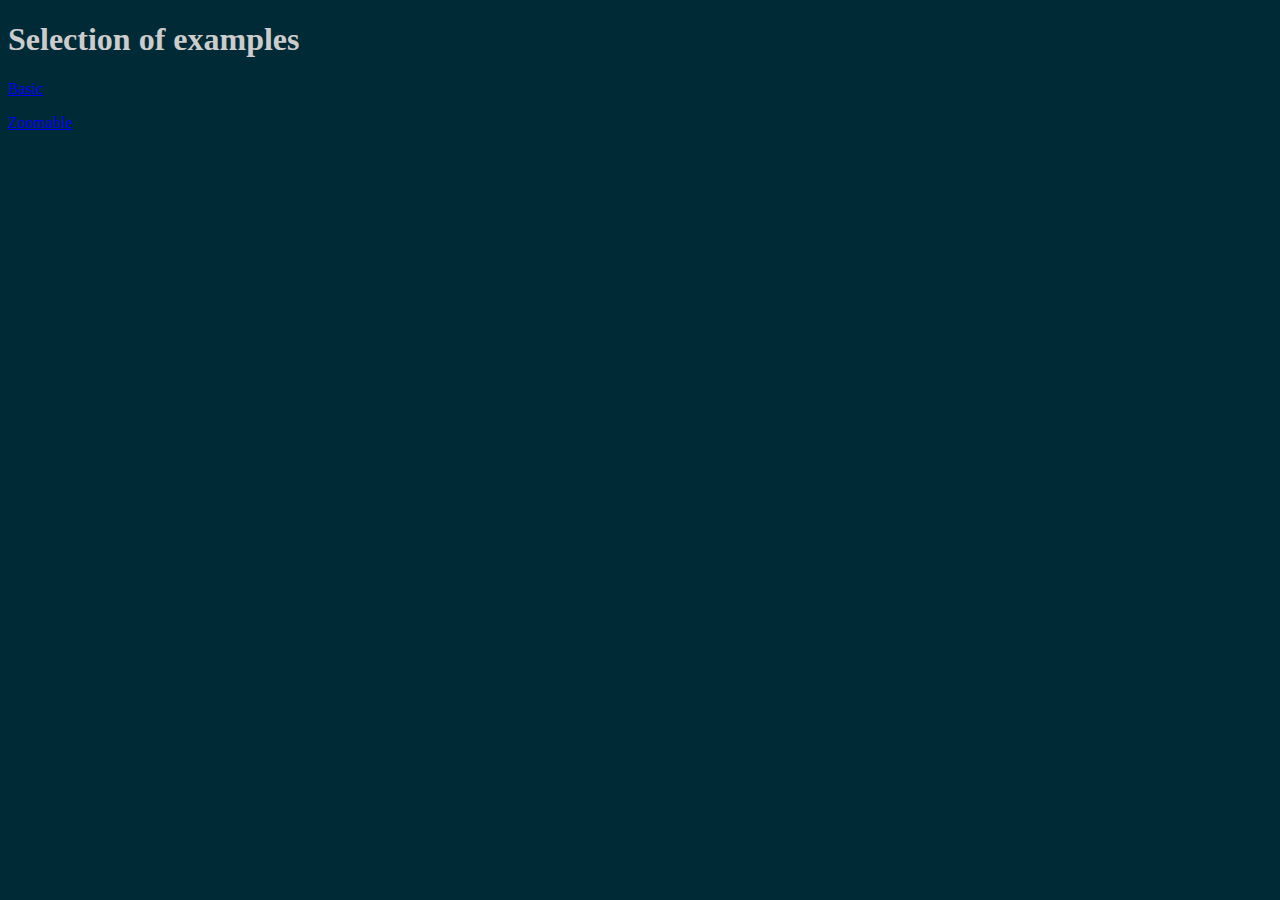
<file: barchart/templates/index.html>
<!DOCTYPE html>
<html>
    <head>
        <!-- Add a temporary no chache flag for development purposes -->
        <META HTTP-EQUIV="PRAGMA" CONTENT="NO-CACHE">
        <style>
            /* Color not to blind myself while developing */
            body, :visited {background-color:#002b36;
                            color: #ccc} 
        </style>
    </head>
    <body>
        <h1>Selection of examples</h1>
        <p><a href="basic">Basic</a></p>
        <p><a href="zoom">Zoomable</a></p>
    </body>
</html>
</file>
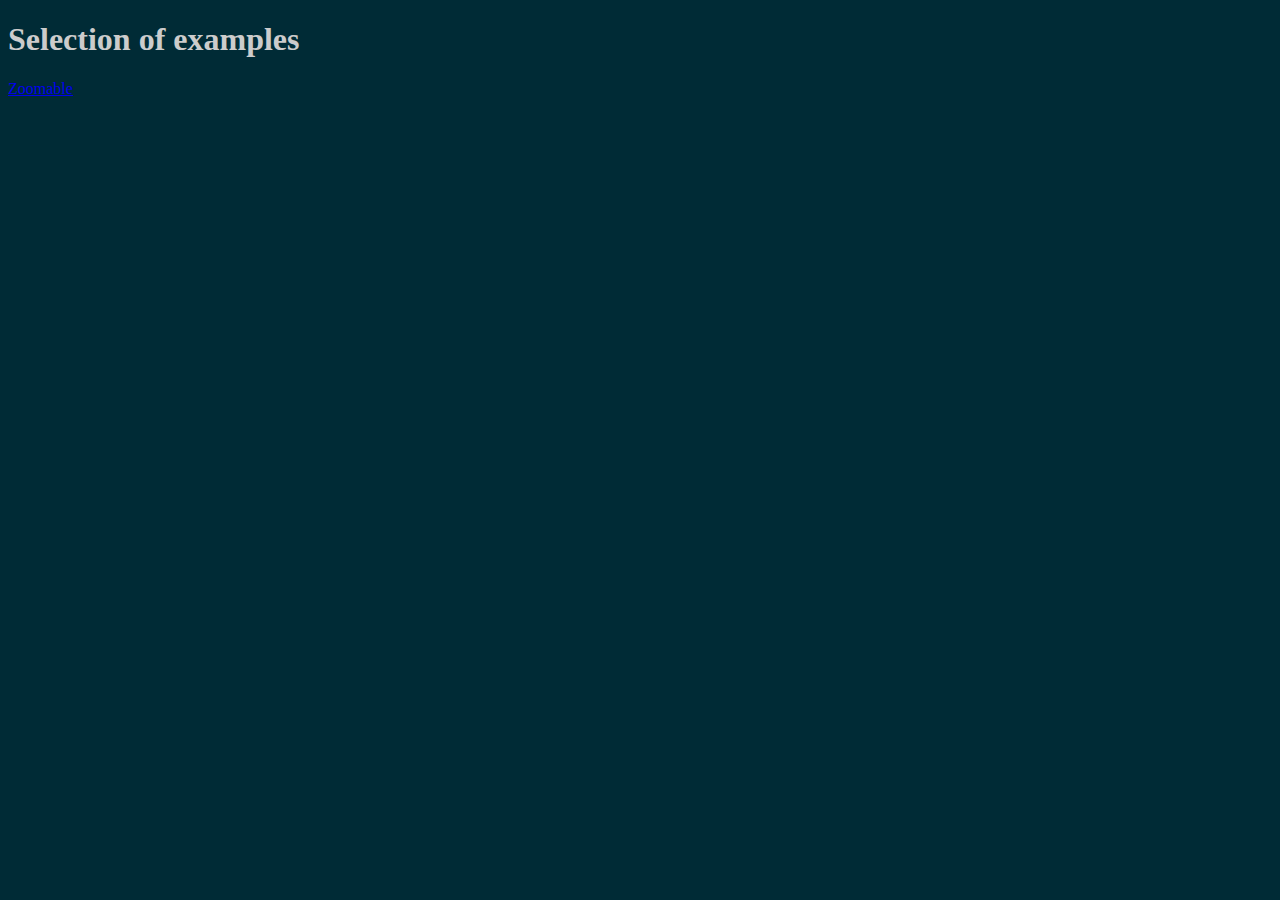
<file: donut/templates/index.html>
<!DOCTYPE html>
<html>
    <head>
        <!-- Add a temporary no chache flag for development purposes -->
        <META HTTP-EQUIV="PRAGMA" CONTENT="NO-CACHE">
        <style>
            /* Color not to blind myself while developing */
            body, :visited {background-color:#002b36;
                            color: #ccc} 
        </style>
    </head>
    <body>
        <h1>Selection of examples</h1>
        <p><a href="zoom">Zoomable</a></p>
    </body>
</html>
</file>
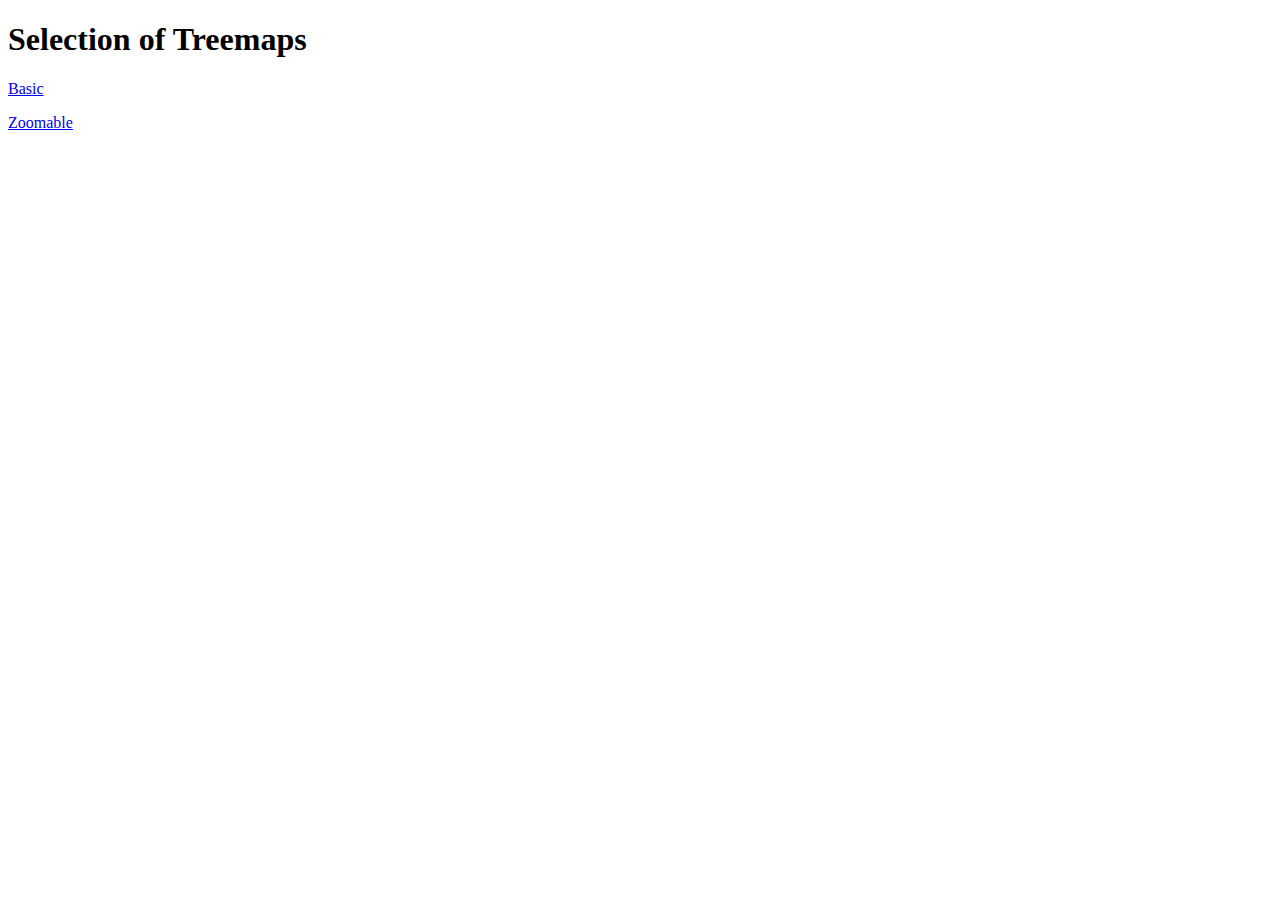
<file: treemap/templates/index.html>
<!DOCTYPE html>
<html>
    <head>
        <!-- Add a temporary no chache flag for development purposes -->
        <META HTTP-EQUIV="PRAGMA" CONTENT="NO-CACHE">
    </head>
    <body>
        <h1>Selection of Treemaps</h1>
        <p><a href="basic">Basic</a></p>
        <p><a href="zoom">Zoomable</a></p>
    </body>
</html>
</file>
